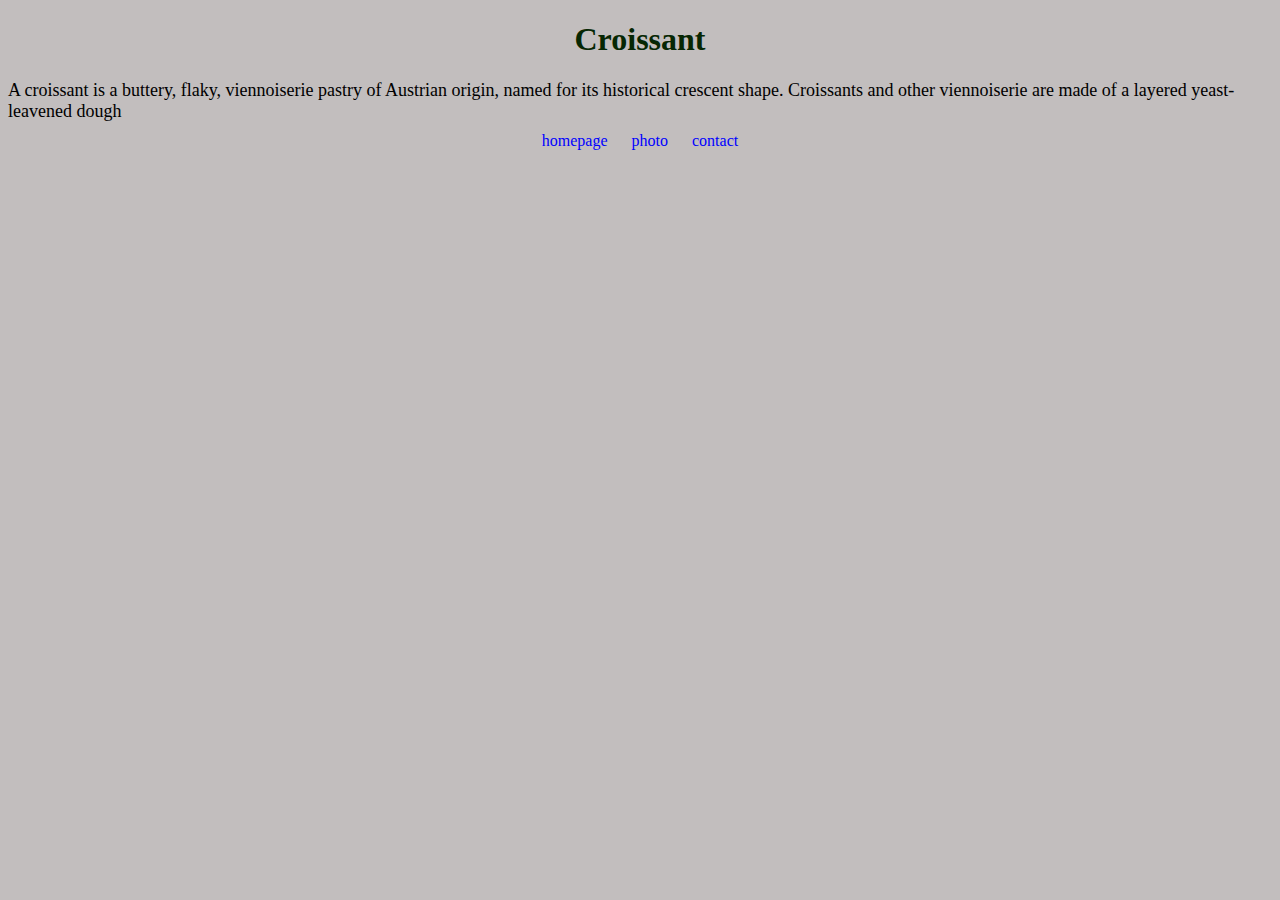
<file: index.html>
<!DOCTYPE html>
<html lang="en">
<head>
    <meta charset="UTF-8">
    <meta http-equiv="X-UA-Compatible" content="IE=edge">
    <meta name="viewport" content="width=device-width, initial-scale=1.0">
    <title>croissant</title>
    <link rel="stylesheet" href="/style.css">
</head>
<body>
    
</body>
</html><!DOCTYPE html>
<html lang="en">
<head>
    <meta charset="UTF-8">
    <meta name="description" content="croissant is a delicius snack for everyone.">
    <meta http-equiv="X-UA-Compatible" content="IE=edge">
    <meta name="viewport" content="width=device-width, initial-scale=1.0">
    <title>croiisant</title>
</head>
<body>
    <h1> Croissant</h1>
    <div>A croissant is a buttery, flaky, viennoiserie pastry of Austrian origin, named for its historical crescent shape. Croissants and other viennoiserie are made of a layered yeast-leavened dough

    </div>
    <footer>
    <a href="/"class="link">homepage</a>
        <a href="/photo.html"class="link">photo</a>
        <a href="/contact.html"class="link">contact</a>
    </footer>
        
</html>
</file>
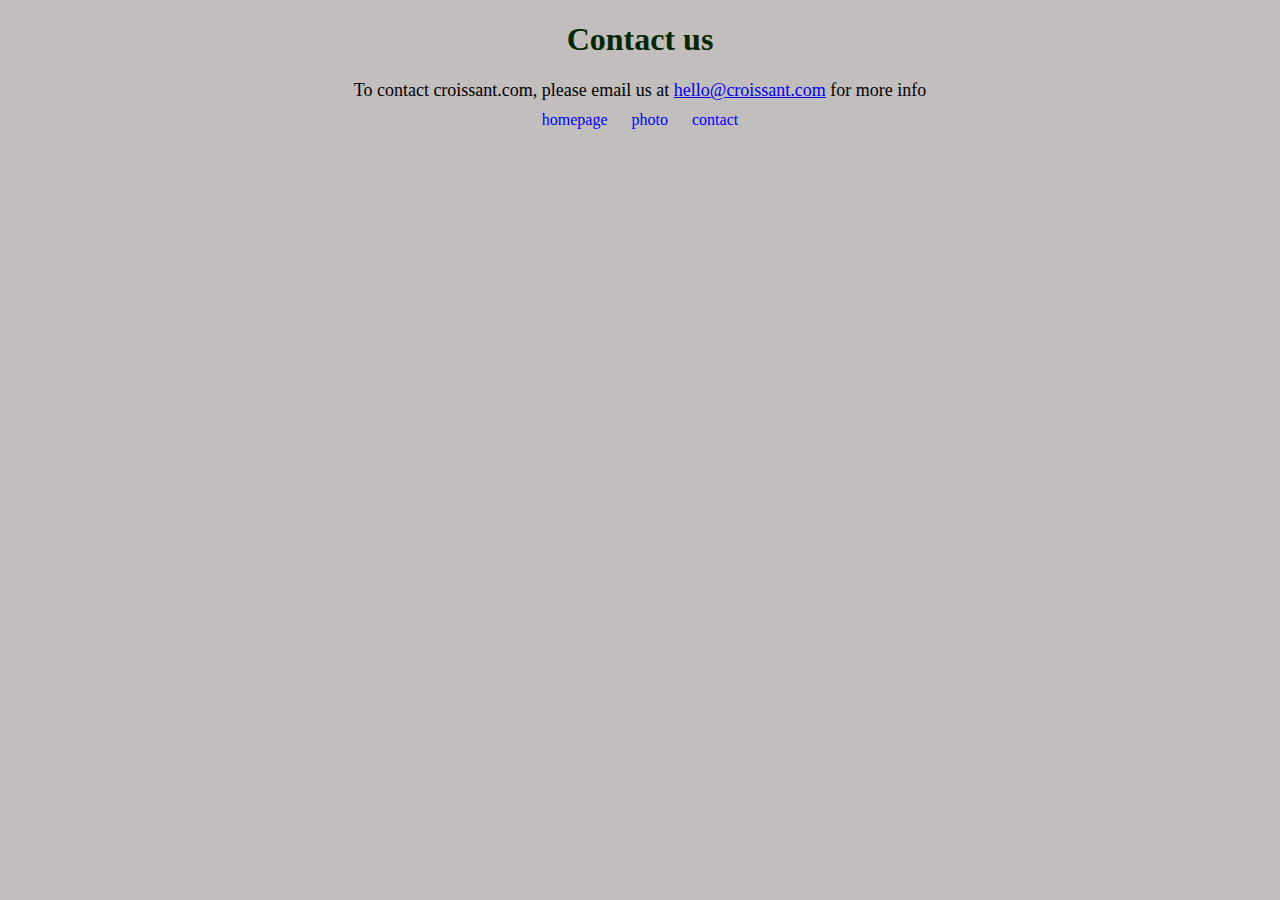
<file: contact.html>
<!DOCTYPE html>
<html lang="en">
<head>
    <link rel="stylesheet" href="/style.css">
    <meta charset="UTF-8">
    <meta http-equiv="X-UA-Compatible" content="IE=edge"> 
    <meta name="description" content="croiisant is a delicius snack for everyone.">
    <meta name="viewport" content="width=device-width, initial-scale=1.0">
    <title>contact us</title>
</head>
<body>
    <h1>Contact us</h1>
    <div class="contact">To contact croissant.com, please email us at <a href="mailto:hello@croissant.com">hello@croissant.com</a>  for more info

    </div> 
    <footer>
    <a href="/"class="link">homepage</a>
    <a href="/photo.html" class="link">photo</a>
    <a href="/contact.html"class="link">contact</a></footer>
</body>
</html>
</file>
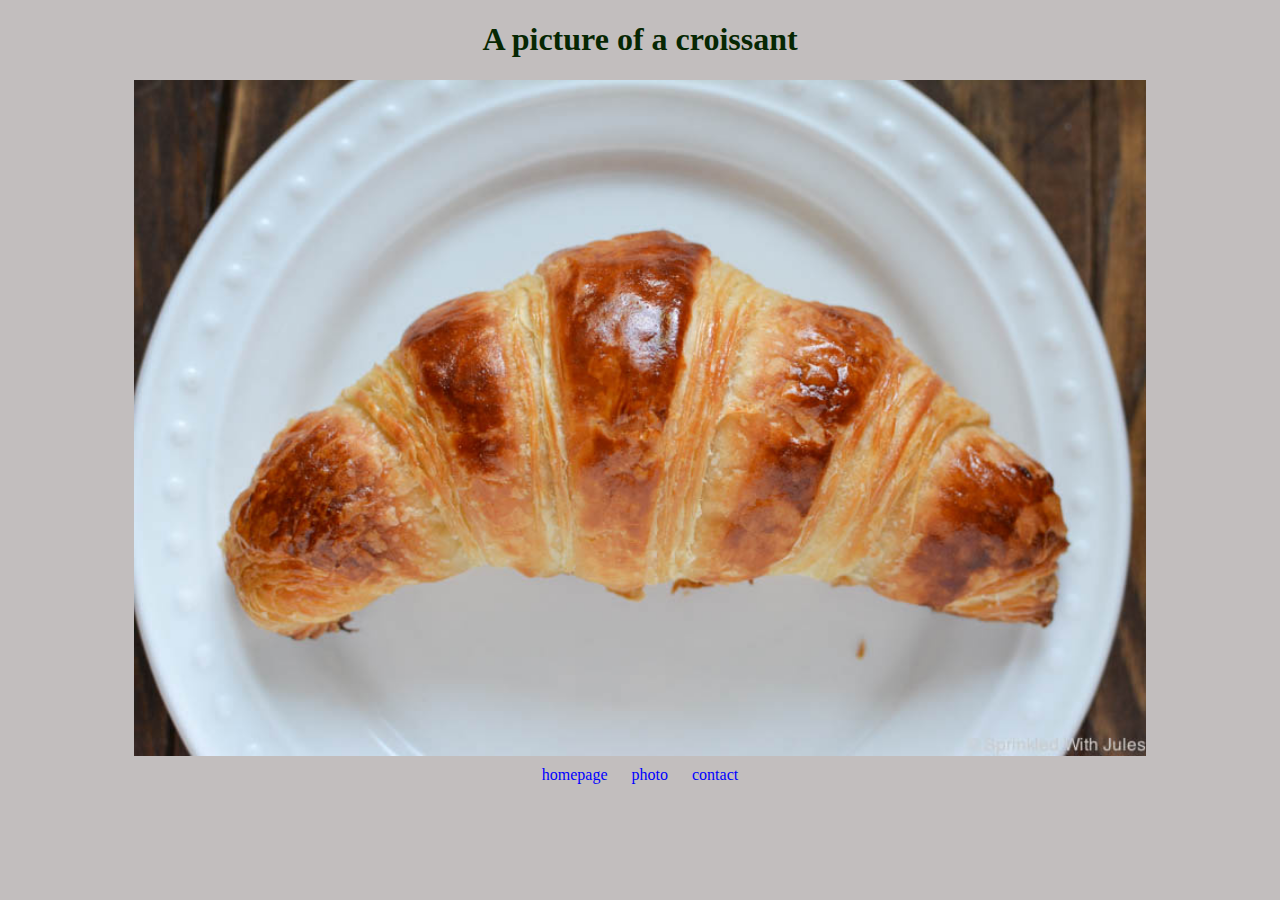
<file: photo.html>
<!DOCTYPE html>
<html lang="en">
<head>
    <meta charset="UTF-8">
    <meta http-equiv="X-UA-Compatible" content="IE=edge">
    <meta name="viewport" content="width=device-width, initial-scale=1.0">
    <title>photo of croiisant</title>
    <meta name="description" content="croissant is a delicius snack for everyone.">
    <link href="https://cdn.jsdelivr.net/npm/bootstrap@5.1.3/dist/css/bootstrap.min.css" rel="stylesheet" integrity="sha384-1BmE4kWBq78iYhFldvKuhfTAU6auU8tT94WrHftjDbrCEXSU1oBoqyl2QvZ6jIW3" crossorigin="anonymous">
    <link rel="stylesheet" href="/style.css">
    <script src="https://cdn.jsdelivr.net/npm/bootstrap@5.1.3/dist/js/bootstrap.bundle.min.js" integrity="sha384-ka7Sk0Gln4gmtz2MlQnikT1wXgYsOg+OMhuP+IlRH9sENBO0LRn5q+8nbTov4+1p" crossorigin="anonymous"></script>
</head>
<body>
    <h1> A picture of a croissant</h1>
    <img src="/img/croissant.jpg" alt="croiisant in plate" width="80%" class="mt-30 rounded">
   <footer>
    <a href="/"class="link">homepage</a>
    <a href="/photo.html"class="link">photo</a>
    <a href="/contact.html"class="link">contact</a>
</footer>
</body>
</html>
</file>
<file: style.css>
h1 {text-align: center;
    color: rgb(6, 39, 3);
}
body {
    background:rgb(194, 190, 190)
}
div {
    font-size: 18px;
}
.link {margin: 0 10px;
    color: blue;
    text-decoration: none;
}
.contact {
    text-align: center;
}
img {
    display: block;
    margin:   0 auto;
    
}
footer {
    text-align: center;
    margin-top: 10px;;
}
</file>
